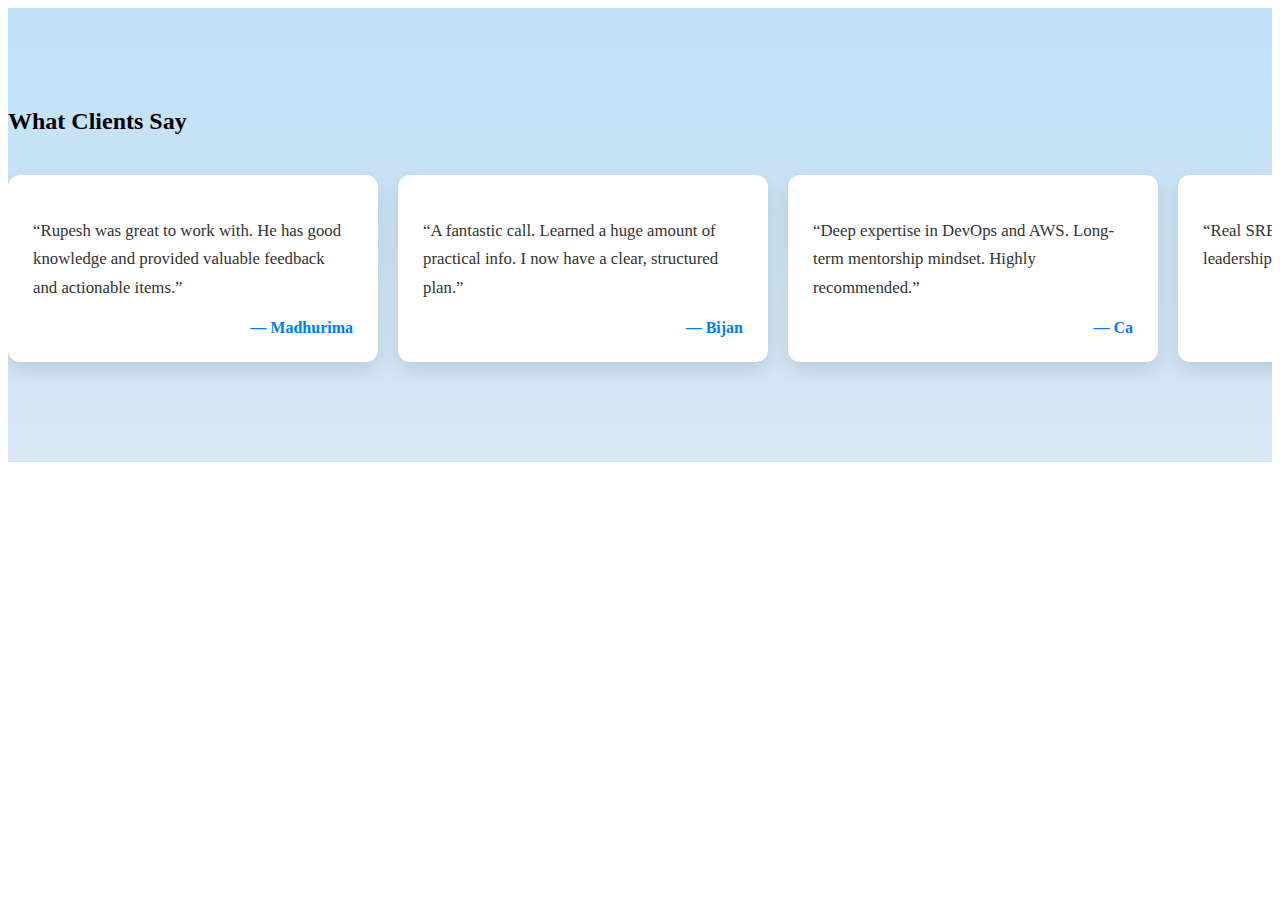
<file: docs/review.html>
<!DOCTYPE html>
<html>

    <head>
        <link rel="stylesheet" href="css/reviews.css" />
    </head>

    <body>

        <section id="reviews" class="review-section">
            <div class="container">
                <h2 class="text-center mb-4">What Clients Say</h2>

                <div class="review-carousel">

                    <div class="review-card">
                        <p class="review-text">
                            “Rupesh was great to work with. He has good knowledge and provided
                            valuable feedback and actionable items.”
                        </p>
                        <div class="review-author">— Madhurima</div>
                    </div>

                    <div class="review-card">
                        <p class="review-text">
                            “A fantastic call. Learned a huge amount of practical info. I now have a clear, structured
                            plan.”
                        </p>
                        <div class="review-author">— Bijan</div>
                    </div>

                    <div class="review-card">
                        <p class="review-text">
                            “Deep expertise in DevOps and AWS. Long-term mentorship mindset. Highly recommended.”
                        </p>
                        <div class="review-author">— Ca</div>
                    </div>

                    <div class="review-card">
                        <p class="review-text">
                            “Real SRE-style mock. Structured, thoughtful, leadership-focused. Excellent session.”
                        </p>
                        <div class="review-author">— Shiv</div>
                    </div>

                    <div class="review-card">
                        <p class="review-text">
                            “Best coaching session. Clear frameworks and actionable prep.”
                        </p>
                        <div class="review-author">— Taras</div>
                    </div>

                </div>
            </div>
        </section>

        <script src="js/reviews.js"></script>

    </body>

</html>
</file>
<file: docs/css/reviews.css>
.review-section {
  padding: 80px 0;
  background: linear-gradient(to bottom,#c0e0f7,#d9e8f4);
}

.review-carousel {
  display: flex;
  gap: 20px;
  overflow-x: auto;
  scroll-snap-type: x mandatory;
  padding: 20px 0;
  -webkit-overflow-scrolling: touch;
}
.review-carousel::-webkit-scrollbar { display:none; }

.review-card {
  min-width: 320px;
  max-width: 340px;
  background: white;
  padding: 25px;
  border-radius: 12px;
  box-shadow: 0 8px 20px rgba(0,0,0,0.12);
  scroll-snap-align: center;
  transition: transform .3s ease, box-shadow .3s ease;
}
.review-card:hover {
  transform: translateY(-8px) scale(1.03);
  box-shadow: 0 12px 30px rgba(0,0,0,0.18);
}

.review-text {
  font-size: 1.05rem;
  line-height: 1.7;
  color: #333;
}

.review-author {
  margin-top: 15px;
  font-weight: 600;
  color: #007bff;
  text-align: right;
}
</file>
